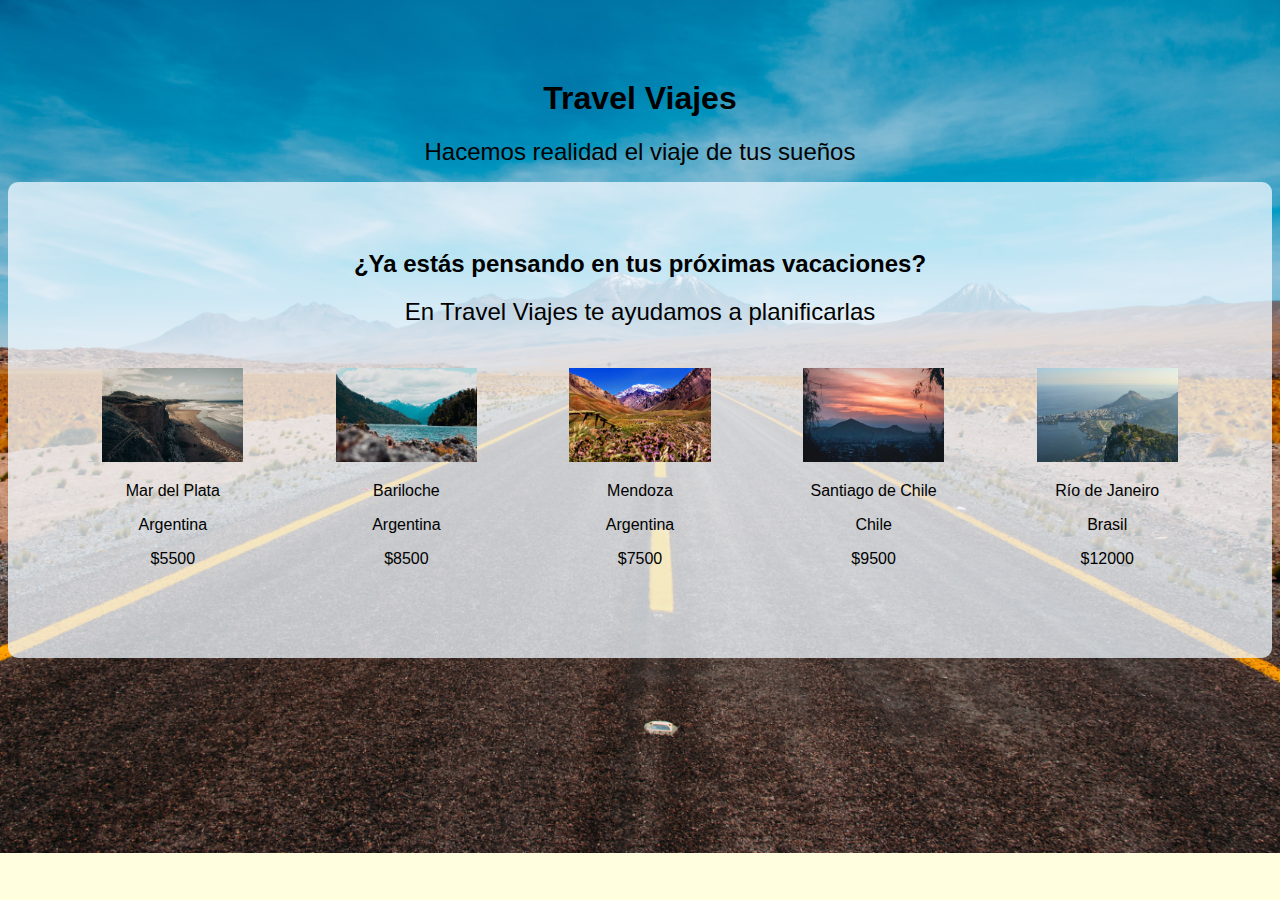
<file: index.html>
<!DOCTYPE html>
<html lang="en">
<head>
    <meta charset="UTF-8">
    <meta http-equiv="X-UA-Compatible" content="IE=edge">
    <meta name="viewport" content="width=device-width, initial-scale=1.0">
    <link rel="stylesheet" href="./css/styles.css">
    <title>Travel Viajes</title>
</head>
<body>
    <header>
        <h1 class="titulo">Travel Viajes</h1>
        <p class="subtitulo">Hacemos realidad el viaje de tus sueños</p>
    </header>
    <section class="destinos">
            <h2>¿Ya estás pensando en tus próximas vacaciones?</h2>
            <p class="subtitulo">En Travel Viajes te ayudamos a planificarlas</p>
            <div class="destinos__lista" id="divDestinos"></div>

    </section>

    <script src="./js/main.js"></script>
</body>
</html>
</file>
<file: css/styles.css>
body {
    background-color: rgb(255, 254, 223);
    background-image: url(../img/background.jpg);
    background-repeat: no-repeat;
    background-size: 100% auto;
    text-align: center;
    font-family: sans-serif;
}


/* Fonts */

.titulo {
    margin-top: 5rem;
}

.subtitulo {
    margin: 0;
    margin-bottom: 1rem;
    font-size: 1.5rem;

}

.logo {
    width: 3%;

}


/* Sección registro */

.destinos {
    padding: 3rem;
    background-color: rgba(240, 248, 255, 0.753);
    border-style: none;
    border-radius: 10px;
    margin: 0 auto;
}

.destinos__lista {
    display: flex;
    flex-direction: row;
    justify-content: right;
    align-content: center;
    padding-top: 10px;
    padding-bottom: 10px;
}

.destinos__lista--elemento {
    padding: 1rem;
}

img {
    width: 70%;
}

.btn {
    background-color: rgb(0, 140, 255);
    font-family: sans-serif;
    padding: 10px;
    border-style: none;
    border-radius: 5px;
    margin-top: 0.7rem;
}

.red {
    background-color: red;
}

/* Index productos */
</file>
